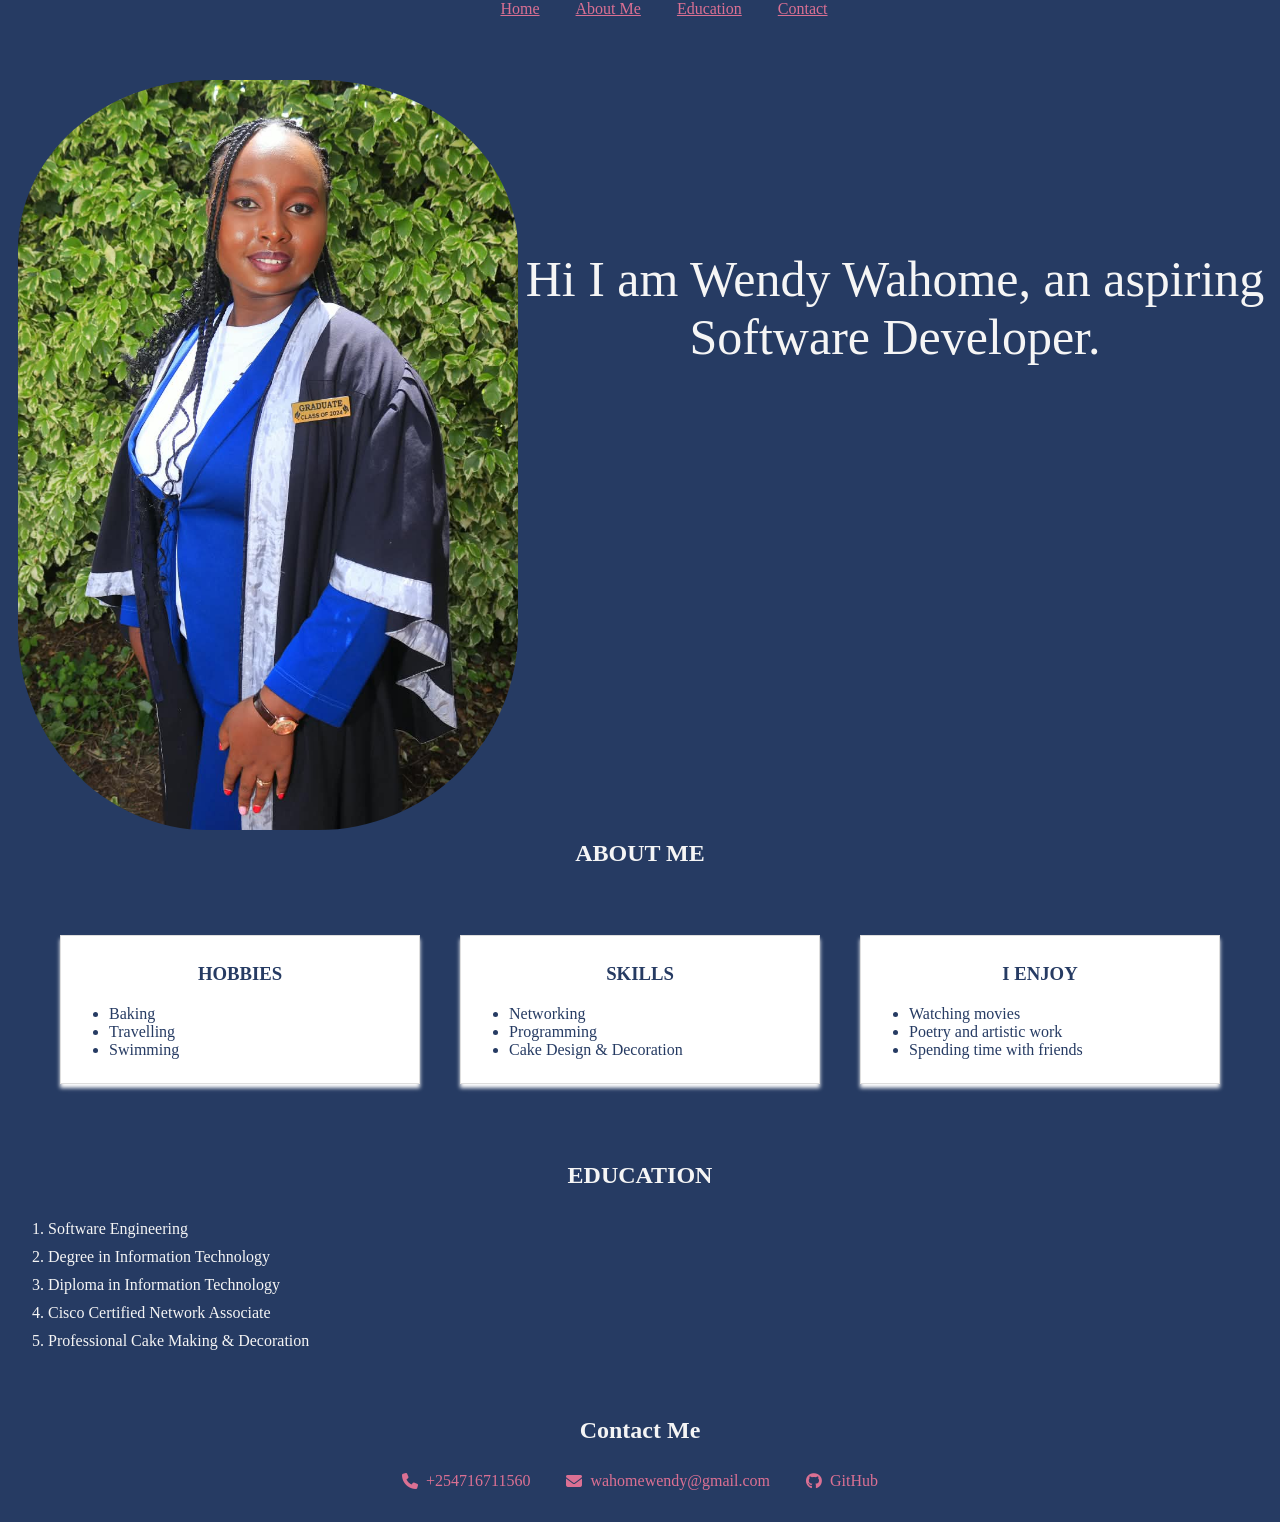
<file: index.html>
<!DOCTYPE html>
<html lang="en">
<head>
    <meta charset="UTF-8">
    <meta name="viewport" content="width=device-width, initial-scale=1.0">
    <title>My Portfolio</title>
    <link rel="stylesheet" href="style.css">
    <link rel="stylesheet" href="https://cdnjs.cloudflare.com/ajax/libs/font-awesome/6.5.2/css/all.min.css">
    <!-- library (fontawesome) for icons. it enables the browser to load the github email and phone icons-->
</head>
<body>
  <header>

    <nav class="navbar">
    <ul class="navbar ul">
      <li><a href="#home">Home</a></li>
      <li><a href="#about">About Me</a></li>
      <li><a href="#Education">Education</a></li>
      <li><a href="#contact">Contact</a></li>
    </ul>
  </nav>


  <main>
    <section class="Intro" >

      <img class="image" src="image wendy.jpeg" alt="My image">
      <p> Hi I am Wendy Wahome, an aspiring Software Developer.</p>
    
    </section>
    <h2 class="about"> ABOUT ME</h2>
      

    <section id="portfolio" class="portfolio-container">
      <article class="portfolio-item">
        <h3>HOBBIES</h3>
        <p> 
          <ul>
            <li> Baking</li>
            <li> Travelling </li>
            <li> Swimming</li>
          </ul>
        </p>
        
      </article>
      <article class="portfolio-item">
        <h3>SKILLS</h3>
        <p>
           <ul>
          <li> Networking</li>
          <li> Programming</li>
          <li>Cake Design & Decoration</li>
          
        </ul>
      </p>
        
      </article>
      <article class="portfolio-item">
        <h3>I ENJOY</h3>
        <p>
          <ul>
          <li> Watching movies</li>
          <li> Poetry and artistic work</li>
          <li> Spending time with friends</li>

        </ul>
      </p>
        
      </article>
    </section>

<section>
    <h2> EDUCATION</h2>
    <ol class=" education">
      <li>Software Engineering </li>
      <li>Degree in Information Technology</li>
      <li>Diploma in Information Technology</li>
      <li>Cisco Certified Network Associate</li>
      <li>Professional Cake Making & Decoration</li>
    </ol>
</section>

    <section  class="contact">
      <h2>Contact Me</h2>
      <a class="contact-link" href="tel:+254716711560">
        <i class="fa-solid fa-phone" aria-hidden="true"></i><!--font awesome icon for phone-->
        <span>+254716711560</span><!--treats content inside independently-->
      </a>
      <a class="contact-link" href="mailto:wahomewendy@gmail.com">
        <i class="fa-solid fa-envelope" aria-hidden="true"></i><!--font awesome icon for email-->
        <span>wahomewendy@gmail.com</span>
      </a>
      <a class="contact-link" href="https://github.com/Wendy400" target="_blank" rel="noopener noreferrer">
        <i class="fa-brands fa-github" aria-hidden="true"></i><!--font awesome icon for github-->
        <span>GitHub</span><!--text for the github link for individual editing-->
        <!-- target="_blank" opens the link in a new tab, 
         rel="noopener noreferrer" is for security and performance reasons when opening links in a new tab 
         aria-hidden="true" tells screen readers,read text out loud for visually imparred people, to ignore the icon -->
      </a>

    </section>

    
  </main>


    
</body>
</html>
</file>
<file: style.css>
body {
    background-color: #263b63;
    color: #f5f5f5;
}

.navbar {
    background-color: #263b63;
    font-size: 1em;
    padding: 1em;
    text-align: center;
    position: fixed;/* makes the navbar stay at the top of the page, locked when scrolling */
    width: 100%;
    top: 0;
    z-index: 1000;/* ensures the navbar stays on top of other content*/
    
}

.navbar ul {
    list-style: none;/*removes the default bullet points from the list*/
    margin: 0;/*removes the default margin from the list*/
    padding: 0;

}
.navbar ul li {
    display: inline;/*displays the list items in a horizontal line*/
    margin: 0 1em;
    color: pink;
    border-bottom: 5px;
    border-top : 5px;

}

.navbar ul li a {
    color: palevioletred;
}

.portfolio-container {
    display: flex;/* enables a flexible layout for the portfolio items*/
    flex-wrap: wrap;/* allows the items to wrap onto multiple lines if necessary*/
    justify-content: space-around; /* distributes the items evenly with space around them*/
    padding: 2em;/* adds padding around the container*/
    
}

.portfolio-item {
    background-color: #fff;
    color: #263b63;
    border: 1px solid #ddd;/* adds a light gray border around each portfolio item*/
    margin: 1em;
    padding: 0.5em;
    box-shadow: 0 4px 4px white;/* adds a subtle shadow effect to each portfolio item,horizontal, vertical,blur,color*/
    width: 30%;/* sets the width of each portfolio item to 30% of the container's width*/
    box-sizing: border-box;/* ensures that padding and border are included in the total width of the element*/
    transition: transform 0.3s;/* adds a smooth transition effect when the item is hovered over,transform property is used to scale the item up slightly on hover*/
    
}

.portfolio-item:hover {
    transform: scale(1.05);
}

.portfolio-item h3 {
    font-weight: bold;
    margin-bottom: 20px;
    text-align: center;

}

.portfolio-item p {
    margin-bottom: 0.5em;
    
}
h2{
    padding: 10px;
    text-align: center;
    margin-bottom: 10px;


}


 .image{
    border-radius: 200px;
    width: 500px;
    float: left;
    padding-top: 30px;
    padding-left: 10px;


 }

 .Intro p{
    padding-top: 200px;
    text-align: center;
    font-size: 50px;
    
 }
  
 .about{
    clear: both;
    text-align: center;
    margin-bottom: 10px;

 }

  .education{
    line-height: 28px;/* sets the line height,space between lines, for better readability*/
    
  }


  .contact {
    text-align: center;
    padding: 1em;
}

.contact-link {
    display: inline-flex;/* allows the icon and text to be aligned horizontally without strict control unline display inline. you have full control of its dimensions */
    align-items: center;
    gap: 0.5em; /* adds space between the icon and the text */
    margin: 0.5em 1em;
    color: palevioletred;
    text-decoration: none;/* removes the underline, default, from the links */
}

.contact-link:hover {
    text-decoration: underline;
}
</file>
<file: portfolio.css>
body {
    background-color: #263b63;
    color: #f5f5f5;
}

.navbar {
    background-color: #263b63;
    font-size: 1em;
    padding: 1em;
    text-align: center;
    position: fixed;/* makes the navbar stay at the top of the page, locked when scrolling */
    width: 100%;
    top: 0;
    z-index: 1000;/* ensures the navbar stays on top of other content*/
    
}

.navbar ul {
    list-style: none;/*removes the default bullet points from the list*/
    margin: 0;/*removes the default margin from the list*/
    padding: 0;

}
.navbar ul li {
    display: inline;/*displays the list items in a horizontal line*/
    margin: 0 1em;
    color: pink;
    border-bottom: 5px;
    border-top : 5px;

}

.navbar ul li a {
    color: palevioletred;
}

.portfolio-container {
    display: flex;/* enables a flexible layout for the portfolio items*/
    flex-wrap: wrap;/* allows the items to wrap onto multiple lines if necessary*/
    justify-content: space-around; /* distributes the items evenly with space around them*/
    padding: 2em;/* adds padding around the container*/
    
}

.portfolio-item {
    background-color: #fff;
    color: #263b63;
    border: 1px solid #ddd;/* adds a light gray border around each portfolio item*/
    margin: 1em;
    padding: 0.5em;
    box-shadow: 0 4px 4px white;/* adds a subtle shadow effect to each portfolio item,horizontal, vertical,blur,color*/
    width: 30%;/* sets the width of each portfolio item to 30% of the container's width*/
    box-sizing: border-box;/* ensures that padding and border are included in the total width of the element*/
    transition: transform 0.3s;/* adds a smooth transition effect when the item is hovered over,transform property is used to scale the item up slightly on hover*/
    
}

.portfolio-item:hover {
    transform: scale(1.05);
}

.portfolio-item h3 {
    font-weight: bold;
    margin-bottom: 20px;
    text-align: center;

}

.portfolio-item p {
    margin-bottom: 0.5em;
    
}
h2{
    padding: 10px;
    text-align: center;
    margin-bottom: 10px;


}


 .image{
    border-radius: 200px;
    width: 500px;
    float: left;
    padding-top: 30px;
    padding-left: 10px;


 }

 .Intro p{
    padding-top: 200px;
    text-align: center;
    font-size: 50px;
    
 }
  
 .about{
    clear: both;
    text-align: center;
    margin-bottom: 10px;

 }

  .education{
    line-height: 28px;/* sets the line height,space between lines, for better readability*/
    
  }


  .contact {
    text-align: center;
    padding: 1em;
}

.contact-link {
    display: inline-flex;/* allows the icon and text to be aligned horizontally without strict control unline display inline. you have full control of its dimensions */
    align-items: center;
    gap: 0.5em; /* adds space between the icon and the text */
    margin: 0.5em 1em;
    color: palevioletred;
    text-decoration: none;/* removes the underline, default, from the links */
}

.contact-link:hover {
    text-decoration: underline;
}
</file>
